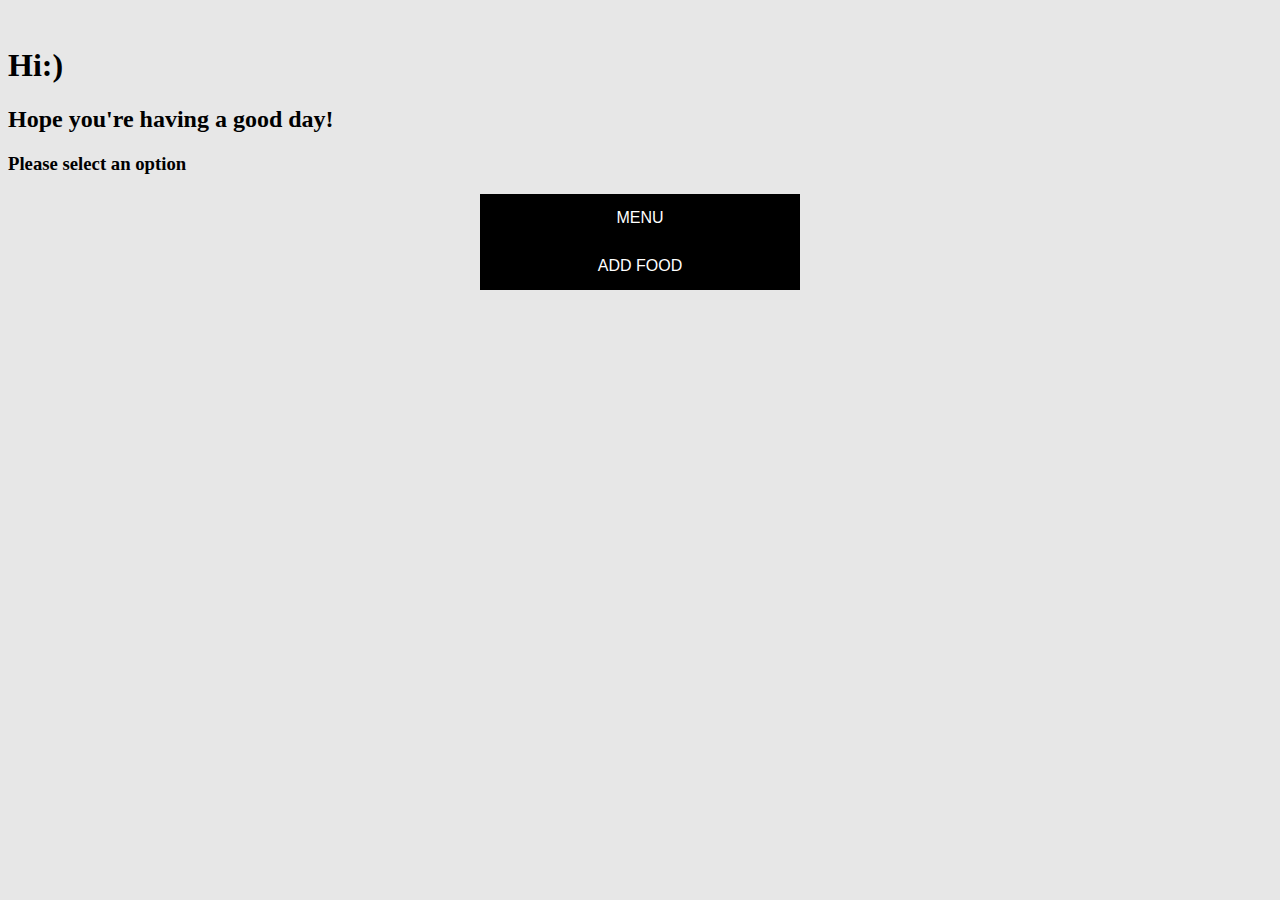
<file: index.html>
<!DOCTYPE html>
<html>
<head>
<link rel="stylesheet" type="text/css" href="interface.css">
</head>
<body>
<br>
<div class="block">
<h1>Hi:)</h1>
<h2>Hope you're having a good day!</h2>
<h3>Please select an option</h3>
</div>
<div class="menu">
<form action="menu.py" methos="POST"><button type="submit" value="menu"/>MENU </form>
<form action="food.html" method="POST"><button type="submit" name="food"/>ADD FOOD</form>
</div>
</body>
</html>
</file>
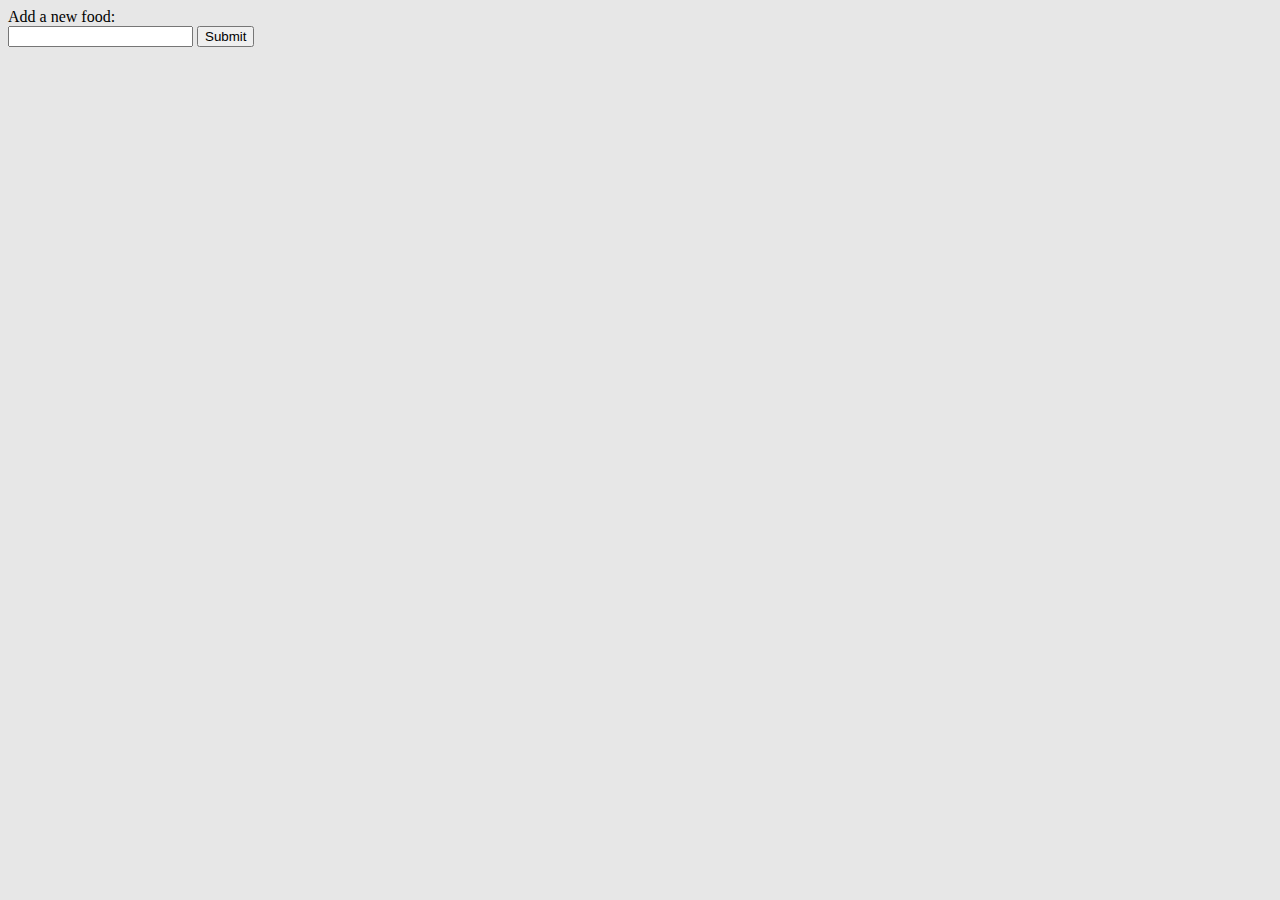
<file: food.html>
<html>
<head>
<style>
body {
background-color:#e7e7e7;
}
</style>
</head>

Add a new food:

<form action="food.py" method="POST">
<input type="textbox" name="foodText"/>
<button type="submit">Submit</button>

</form>
</html>
</file>
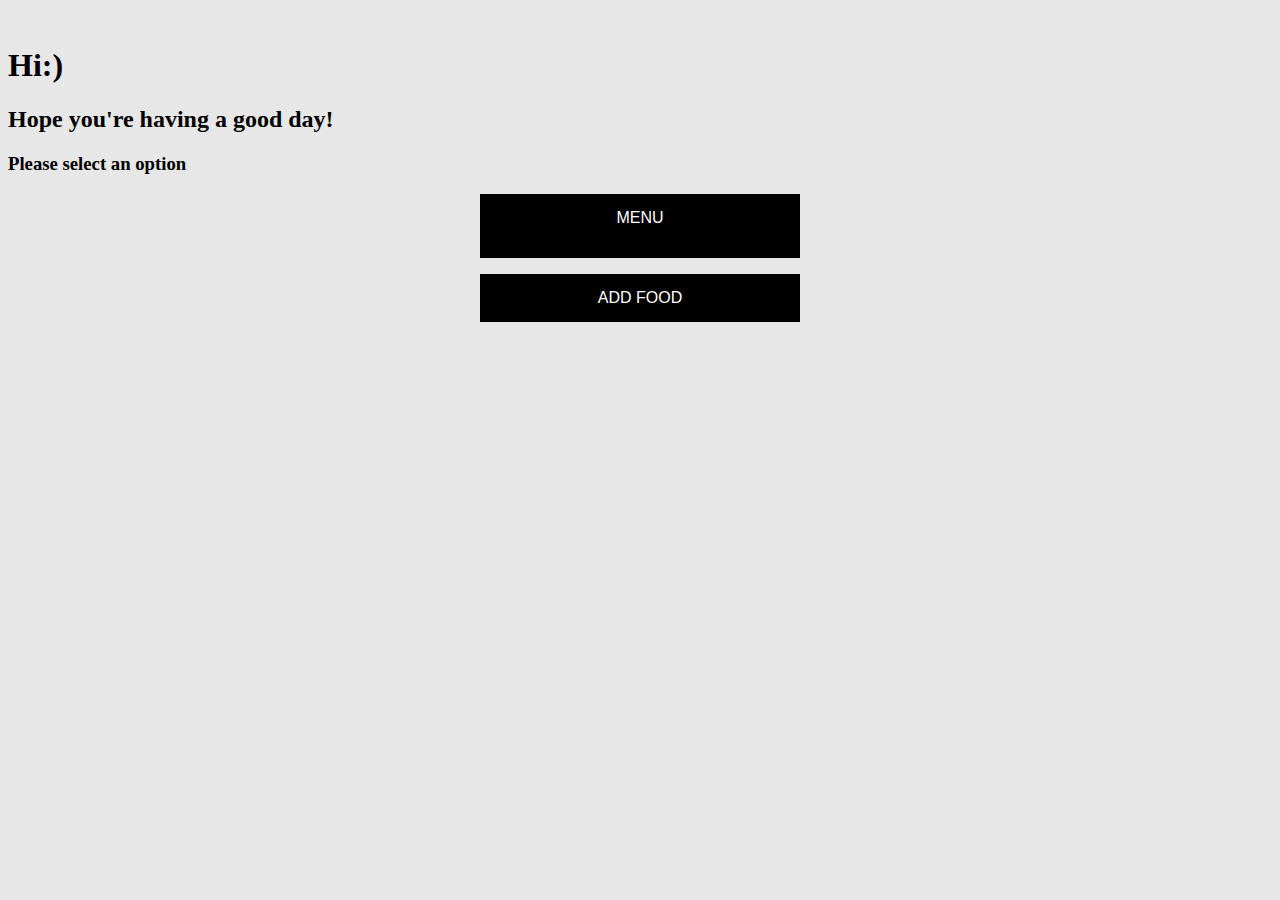
<file: interface.html>
<html>
<head>
<link rel="stylesheet" type="text/css" href="interface.css">
</head>
<body>
<br>
<div class="block">
<h1>Hi:)</h1>
<h2>Hope you're having a good day!</h2>
<h3>Please select an option</h3>
</div>
<div class="menu">
<form action="menu.py" methos="POST"><button type="submit" value="menu"/>MENU </form>
<form action="food.html" method="POST"><button type="submit" name="food"/>ADD FOOD</form>
</div>
</body>
</html>
</file>
<file: interface.css>
.menu {
    margin-left: auto;
    margin-right: auto;
    width: 20em;
}
button {
	padding: 15px 32px;
	width:100%;
	background-color: black;
  border: none;
  color: white;
  text-align: center;
  text-decoration: none;
  display: inline-block;
  font-size: 16px;
radius:10px;
}
.block {
	background-color:#e7e7e7;
	color:black;
}
body {
background-color:#e7e7e7;
}
</file>
